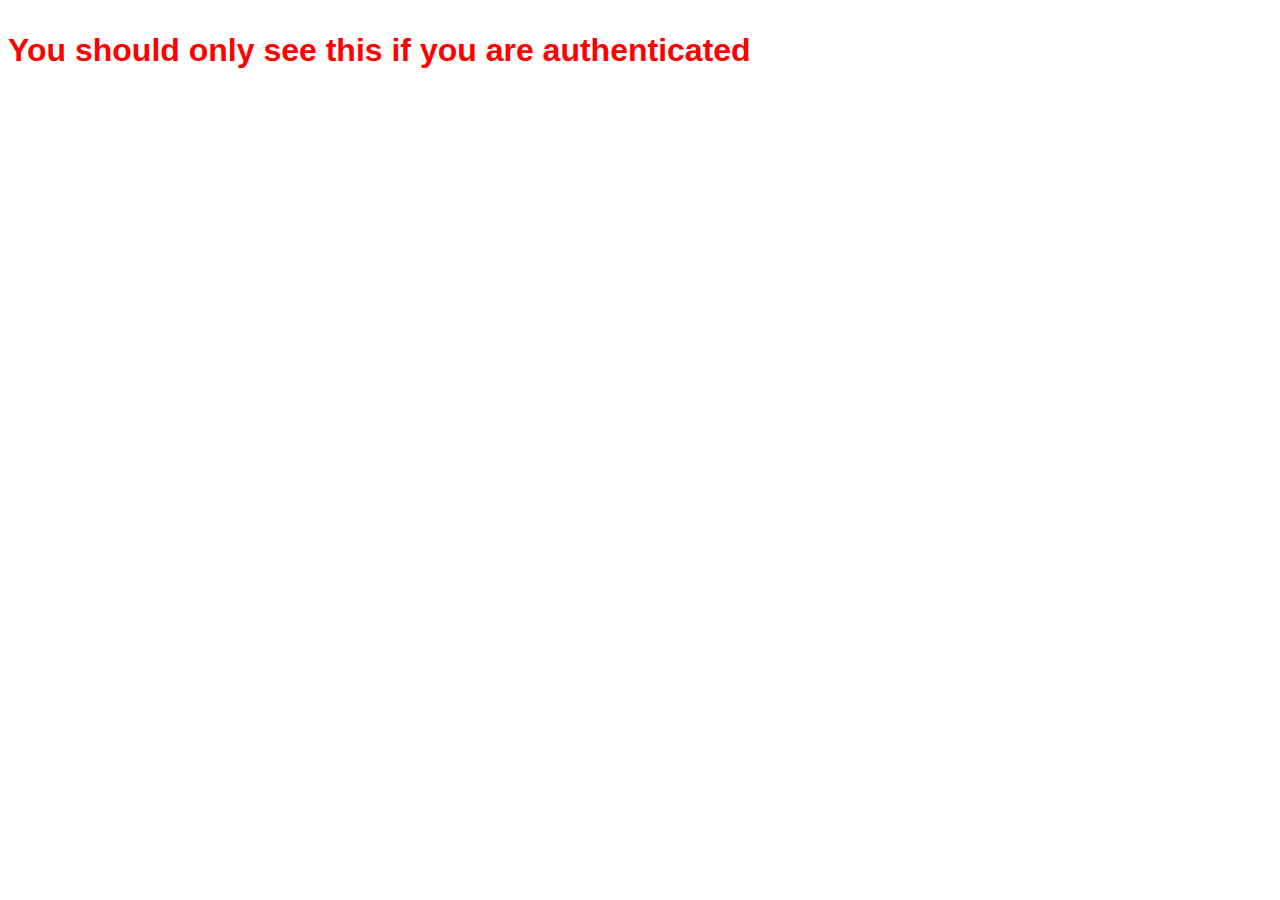
<file: secure/example-secure.html>
﻿<!DOCTYPE html PUBLIC "-//W3C//DTD XHTML 1.1//EN" "http://www.w3.org/TR/xhtml11/DTD/xhtml11.dtd">
<html xmlns="http://www.w3.org/1999/xhtml">

<head>
<meta content="text/html; charset=utf-8" http-equiv="Content-Type" />
<title>ezUser secure page example</title>
</head>

<body>

<p style="font-family: Calibri, 'Trebuchet MS', Arial, Helvetica, sans-serif; font-size: xx-large; color: #FF0000; font-weight: bold;">
You should only see this if you are authenticated</p>

</body>

</html>
</file>
